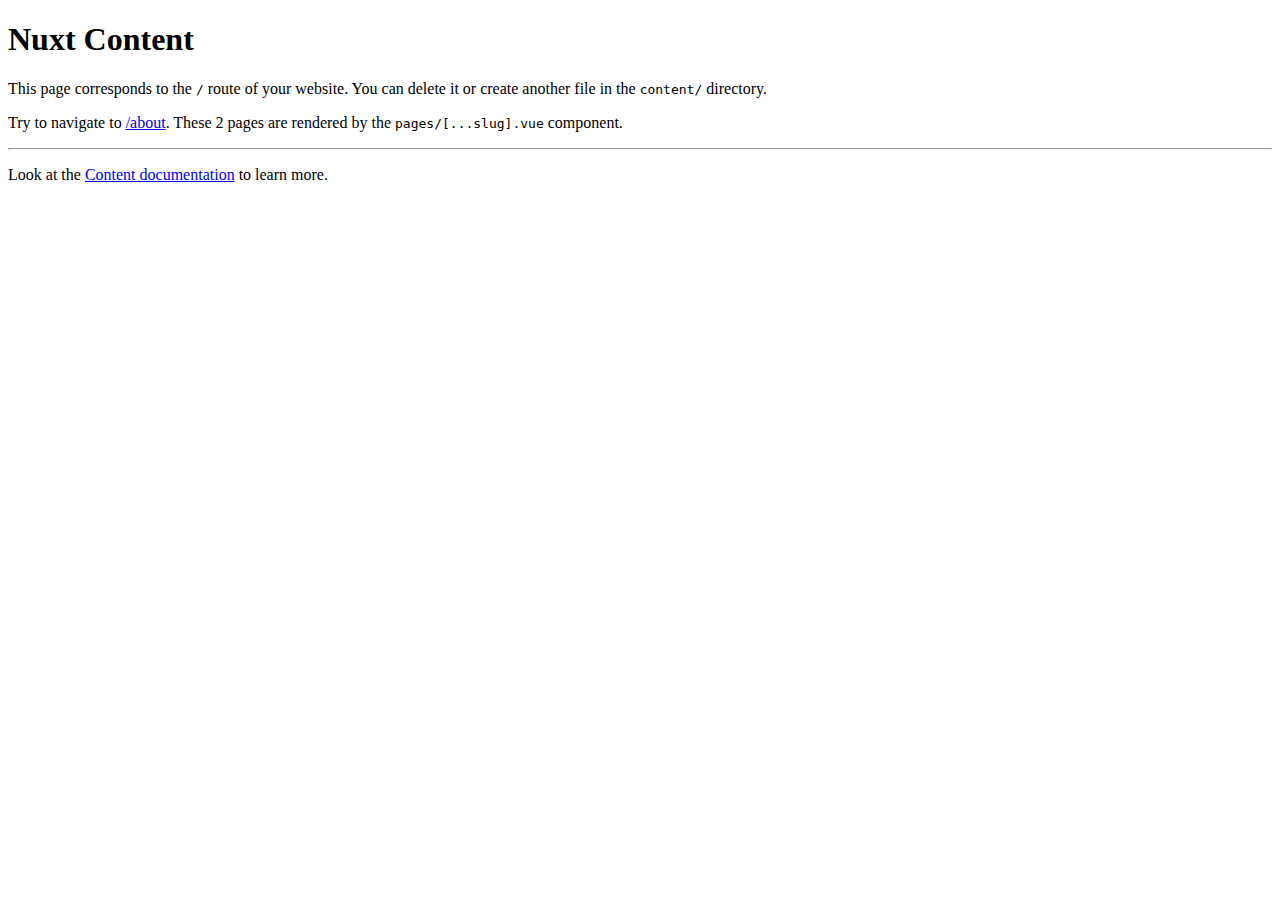
<file: index.html>
<!DOCTYPE html><html  data-capo=""><head><meta charset="utf-8">
<meta name="viewport" content="width=device-width, initial-scale=1">
<title>Nuxt Content</title>
<link rel="preload" as="fetch" crossorigin="anonymous" href="/_payload.json?edc30795-2fd3-4f8d-80e0-dba9756819ac">
<link rel="modulepreload" as="script" crossorigin href="/_nuxt/Bo-57hD3.js">
<link rel="modulepreload" as="script" crossorigin href="/_nuxt/Bv50RIns.js">
<link rel="modulepreload" as="script" crossorigin href="/_nuxt/DPlMOZnm.js">
<link rel="modulepreload" as="script" crossorigin href="/_nuxt/D80MSHh-.js">
<link rel="modulepreload" as="script" crossorigin href="/_nuxt/BJUSawvB.js">
<link rel="modulepreload" as="script" crossorigin href="/_nuxt/DGKKZJPt.js">
<link rel="modulepreload" as="script" crossorigin href="/_nuxt/C-v3KzvZ.js">
<link rel="modulepreload" as="script" crossorigin href="/_nuxt/Dnd51l0P.js">
<link rel="modulepreload" as="script" crossorigin href="/_nuxt/CIStQR-P.js">
<link rel="modulepreload" as="script" crossorigin href="/_nuxt/DJOI9gC2.js">
<link rel="modulepreload" as="script" crossorigin href="/_nuxt/BAs0VBm4.js">
<link rel="modulepreload" as="script" crossorigin href="/_nuxt/D1i02AKN.js">
<link rel="modulepreload" as="script" crossorigin href="/_nuxt/BVzuRxx5.js">
<link rel="modulepreload" as="script" crossorigin href="/_nuxt/COeaT5o_.js">
<link rel="modulepreload" as="script" crossorigin href="/_nuxt/CLkikH4t.js">
<link rel="modulepreload" as="script" crossorigin href="/_nuxt/iJ4YwzZi.js">
<link rel="modulepreload" as="script" crossorigin href="/_nuxt/CwH25qwA.js">
<link rel="modulepreload" as="script" crossorigin href="/_nuxt/CpOb3WuD.js">
<link rel="modulepreload" as="script" crossorigin href="/_nuxt/Z5gcwF1o.js">
<link rel="prefetch" as="style" href="/_nuxt/useStudio.J_53pp2n.css">
<link rel="prefetch" as="script" crossorigin href="/_nuxt/O9uMwowN.js">
<link rel="prefetch" as="script" crossorigin href="/_nuxt/BWENUBiM.js">
<link rel="prefetch" as="script" crossorigin href="/_nuxt/Czd388IO.js">
<meta property="og:title" content="Nuxt Content">
<meta name="description" content="This page corresponds to the / route of your website. You can delete it or create another file in the content/ directory.">
<meta property="og:description" content="This page corresponds to the / route of your website. You can delete it or create another file in the content/ directory.">
<script type="module" src="/_nuxt/Bo-57hD3.js" crossorigin></script></head><body><div id="__nuxt"><div><main><!--[--><div><h1 id="nuxt-content"><!--[-->Nuxt Content<!--]--></h1><p><!--[-->This page corresponds to the <code class=""><!--[-->/<!--]--></code> route of your website. You can delete it or create another file in the <code class=""><!--[-->content/<!--]--></code> directory.<!--]--></p><p><!--[-->Try to navigate to <a href="/about" class=""><!--[-->/about<!--]--></a>. These 2 pages are rendered by the <code class=""><!--[-->pages/[...slug].vue<!--]--></code> component.<!--]--></p><hr><p><!--[-->Look at the <a href="https://content.nuxtjs.org/" rel="nofollow"><!--[-->Content documentation<!--]--></a> to learn more.<!--]--></p></div><!--]--></main></div></div><div id="teleports"></div><script type="application/json" id="__NUXT_DATA__" data-ssr="true" data-src="/_payload.json?edc30795-2fd3-4f8d-80e0-dba9756819ac">[{"state":1,"once":3,"_errors":4,"serverRendered":7,"path":8,"prerenderedAt":9},["Reactive",2],{},["Set"],["ShallowReactive",5],{"content-query-1DxZ1vYQk5":6},null,true,"/",1724235167483]</script>
<script>window.__NUXT__={};window.__NUXT__.config={public:{mdc:{components:{prose:true,map:{p:"prose-p",a:"prose-a",blockquote:"prose-blockquote","code-inline":"prose-code-inline",code:"ProseCodeInline",em:"prose-em",h1:"prose-h1",h2:"prose-h2",h3:"prose-h3",h4:"prose-h4",h5:"prose-h5",h6:"prose-h6",hr:"prose-hr",img:"prose-img",ul:"prose-ul",ol:"prose-ol",li:"prose-li",strong:"prose-strong",table:"prose-table",thead:"prose-thead",tbody:"prose-tbody",td:"prose-td",th:"prose-th",tr:"prose-tr"}},headings:{anchorLinks:{h1:false,h2:true,h3:true,h4:true,h5:false,h6:false}}},content:{locales:[],defaultLocale:"",integrity:1724235152204,experimental:{stripQueryParameters:false,advanceQuery:false,clientDB:false},respectPathCase:false,api:{baseURL:"/api/_content"},navigation:{fields:[]},tags:{p:"prose-p",a:"prose-a",blockquote:"prose-blockquote","code-inline":"prose-code-inline",code:"ProseCodeInline",em:"prose-em",h1:"prose-h1",h2:"prose-h2",h3:"prose-h3",h4:"prose-h4",h5:"prose-h5",h6:"prose-h6",hr:"prose-hr",img:"prose-img",ul:"prose-ul",ol:"prose-ol",li:"prose-li",strong:"prose-strong",table:"prose-table",thead:"prose-thead",tbody:"prose-tbody",td:"prose-td",th:"prose-th",tr:"prose-tr"},highlight:false,wsUrl:"",documentDriven:false,host:"",trailingSlash:false,search:"",contentHead:true,anchorLinks:{depth:4,exclude:[1]}},studio:{apiURL:"https://api.nuxt.studio",iframeMessagingAllowedOrigins:""}},app:{baseURL:"/",buildId:"edc30795-2fd3-4f8d-80e0-dba9756819ac",buildAssetsDir:"/_nuxt/",cdnURL:""}}</script></body></html>
</file>
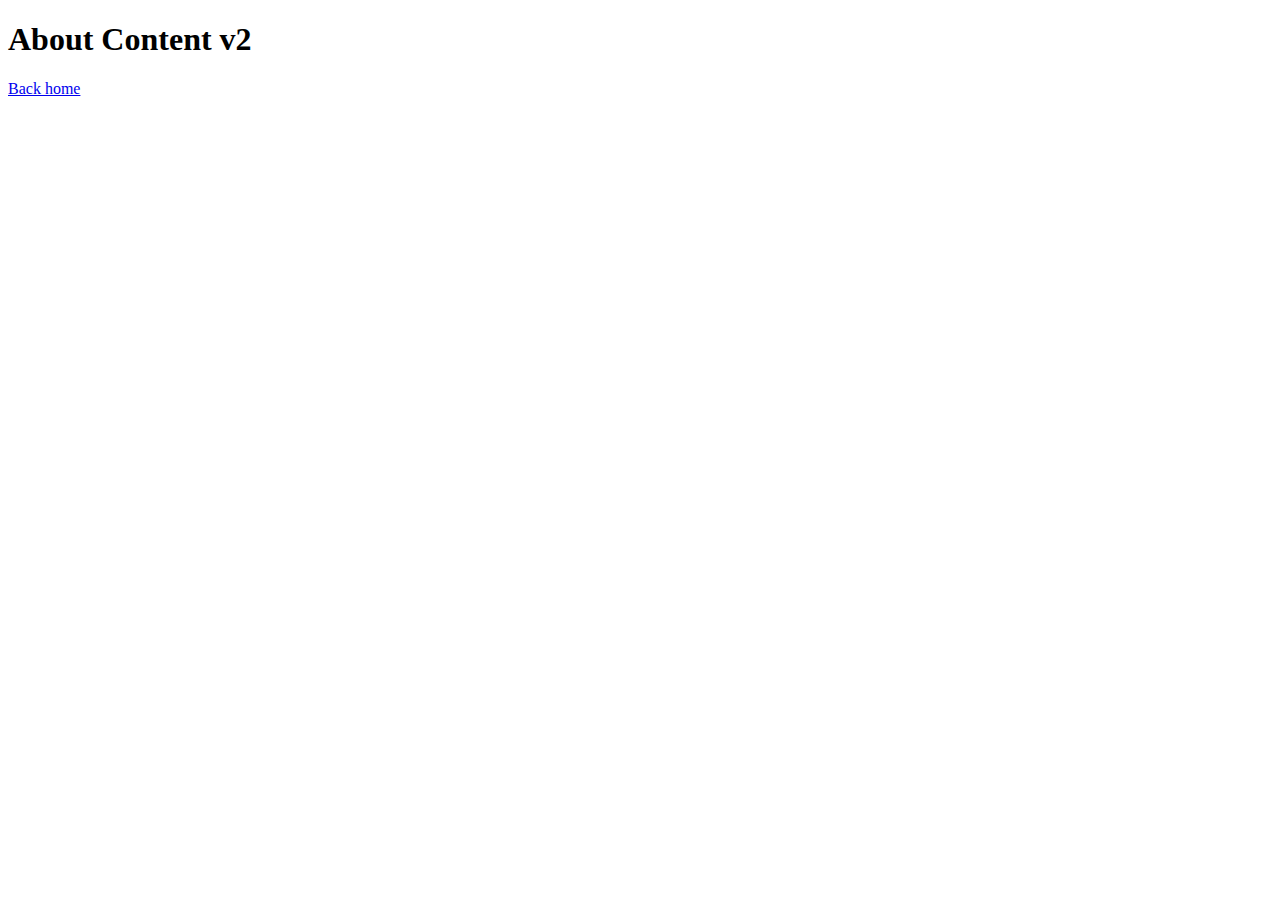
<file: about/index.html>
<!DOCTYPE html><html  data-capo=""><head><meta charset="utf-8">
<meta name="viewport" content="width=device-width, initial-scale=1">
<title>About Content v2</title>
<link rel="preload" as="fetch" crossorigin="anonymous" href="/about/_payload.json?edc30795-2fd3-4f8d-80e0-dba9756819ac">
<link rel="modulepreload" as="script" crossorigin href="/_nuxt/Bo-57hD3.js">
<link rel="modulepreload" as="script" crossorigin href="/_nuxt/Bv50RIns.js">
<link rel="modulepreload" as="script" crossorigin href="/_nuxt/DPlMOZnm.js">
<link rel="modulepreload" as="script" crossorigin href="/_nuxt/D80MSHh-.js">
<link rel="modulepreload" as="script" crossorigin href="/_nuxt/BJUSawvB.js">
<link rel="modulepreload" as="script" crossorigin href="/_nuxt/DGKKZJPt.js">
<link rel="modulepreload" as="script" crossorigin href="/_nuxt/C-v3KzvZ.js">
<link rel="modulepreload" as="script" crossorigin href="/_nuxt/Dnd51l0P.js">
<link rel="modulepreload" as="script" crossorigin href="/_nuxt/CIStQR-P.js">
<link rel="modulepreload" as="script" crossorigin href="/_nuxt/DJOI9gC2.js">
<link rel="modulepreload" as="script" crossorigin href="/_nuxt/BAs0VBm4.js">
<link rel="modulepreload" as="script" crossorigin href="/_nuxt/D1i02AKN.js">
<link rel="modulepreload" as="script" crossorigin href="/_nuxt/BVzuRxx5.js">
<link rel="modulepreload" as="script" crossorigin href="/_nuxt/COeaT5o_.js">
<link rel="modulepreload" as="script" crossorigin href="/_nuxt/CLkikH4t.js">
<link rel="modulepreload" as="script" crossorigin href="/_nuxt/CwH25qwA.js">
<link rel="modulepreload" as="script" crossorigin href="/_nuxt/CpOb3WuD.js">
<link rel="prefetch" as="style" href="/_nuxt/useStudio.J_53pp2n.css">
<link rel="prefetch" as="script" crossorigin href="/_nuxt/O9uMwowN.js">
<link rel="prefetch" as="script" crossorigin href="/_nuxt/BWENUBiM.js">
<link rel="prefetch" as="script" crossorigin href="/_nuxt/Czd388IO.js">
<meta property="og:title" content="About Content v2">
<meta name="description" content="Back home">
<meta property="og:description" content="Back home">
<script type="module" src="/_nuxt/Bo-57hD3.js" crossorigin></script></head><body><div id="__nuxt"><div><main><!--[--><div><h1 id="about-content-v2"><!--[-->About Content v2<!--]--></h1><p><!--[--><a href="/" class=""><!--[-->Back home<!--]--></a><!--]--></p></div><!--]--></main></div></div><div id="teleports"></div><script type="application/json" id="__NUXT_DATA__" data-ssr="true" data-src="/about/_payload.json?edc30795-2fd3-4f8d-80e0-dba9756819ac">[{"state":1,"once":3,"_errors":4,"serverRendered":7,"path":8,"prerenderedAt":9},["Reactive",2],{},["Set"],["ShallowReactive",5],{"content-query-RizbiHReX6":6},null,true,"/about",1724235167598]</script>
<script>window.__NUXT__={};window.__NUXT__.config={public:{mdc:{components:{prose:true,map:{p:"prose-p",a:"prose-a",blockquote:"prose-blockquote","code-inline":"prose-code-inline",code:"ProseCodeInline",em:"prose-em",h1:"prose-h1",h2:"prose-h2",h3:"prose-h3",h4:"prose-h4",h5:"prose-h5",h6:"prose-h6",hr:"prose-hr",img:"prose-img",ul:"prose-ul",ol:"prose-ol",li:"prose-li",strong:"prose-strong",table:"prose-table",thead:"prose-thead",tbody:"prose-tbody",td:"prose-td",th:"prose-th",tr:"prose-tr"}},headings:{anchorLinks:{h1:false,h2:true,h3:true,h4:true,h5:false,h6:false}}},content:{locales:[],defaultLocale:"",integrity:1724235152204,experimental:{stripQueryParameters:false,advanceQuery:false,clientDB:false},respectPathCase:false,api:{baseURL:"/api/_content"},navigation:{fields:[]},tags:{p:"prose-p",a:"prose-a",blockquote:"prose-blockquote","code-inline":"prose-code-inline",code:"ProseCodeInline",em:"prose-em",h1:"prose-h1",h2:"prose-h2",h3:"prose-h3",h4:"prose-h4",h5:"prose-h5",h6:"prose-h6",hr:"prose-hr",img:"prose-img",ul:"prose-ul",ol:"prose-ol",li:"prose-li",strong:"prose-strong",table:"prose-table",thead:"prose-thead",tbody:"prose-tbody",td:"prose-td",th:"prose-th",tr:"prose-tr"},highlight:false,wsUrl:"",documentDriven:false,host:"",trailingSlash:false,search:"",contentHead:true,anchorLinks:{depth:4,exclude:[1]}},studio:{apiURL:"https://api.nuxt.studio",iframeMessagingAllowedOrigins:""}},app:{baseURL:"/",buildId:"edc30795-2fd3-4f8d-80e0-dba9756819ac",buildAssetsDir:"/_nuxt/",cdnURL:""}}</script></body></html>
</file>
<file: _nuxt/useStudio.J_53pp2n.css>
body.__preview_enabled{padding-bottom:50px}#__nuxt_preview[data-v-8daf1eb6]{align-items:center;-webkit-backdrop-filter:blur(20px);backdrop-filter:blur(20px);background:#ffffff4d;border-top:1px solid #eee;bottom:-60px;color:#000;display:flex;font-family:Helvetica,sans-serif;font-size:16px;font-weight:500;gap:10px;height:50px;justify-content:center;left:0;position:fixed;right:0;transition:bottom .3s ease-in-out;z-index:10000}#__nuxt_preview.__preview_ready[data-v-8daf1eb6]{bottom:0}#__preview_background[data-v-8daf1eb6]{-webkit-backdrop-filter:blur(8px);backdrop-filter:blur(8px);background:#ffffff4d;height:100vh;left:0;position:fixed;top:0;width:100vw;z-index:9000}#__preview_loader[data-v-8daf1eb6]{align-items:center;color:#000;display:flex;flex-direction:column;font-family:system-ui,-apple-system,BlinkMacSystemFont,Segoe UI,Roboto,Oxygen,Ubuntu,Cantarell,Open Sans,Helvetica Neue,sans-serif;font-size:1.4rem;gap:8px;left:50%;position:fixed;top:50%;transform:translate(-50%,-50%);z-index:9500}#__preview_loader p[data-v-8daf1eb6]{margin:10px 0}.dark #__preview_background[data-v-8daf1eb6],.dark-mode #__preview_background[data-v-8daf1eb6]{background:#0000004d}.dark #__preview_loader[data-v-8daf1eb6],.dark-mode #__preview_loader[data-v-8daf1eb6]{color:#fff}.preview-loading-enter-active[data-v-8daf1eb6],.preview-loading-leave-active[data-v-8daf1eb6]{transition:opacity .4s}.preview-loading-enter[data-v-8daf1eb6],.preview-loading-leave-to[data-v-8daf1eb6]{opacity:0}#__preview_loading_icon[data-v-8daf1eb6]{animation:spin-8daf1eb6 1s linear infinite}.dark #__nuxt_preview[data-v-8daf1eb6],.dark-mode #__nuxt_preview[data-v-8daf1eb6]{background:#0000004d;border-top:1px solid #111;color:#fff}#__nuxt_preview svg[data-v-8daf1eb6]{color:#000;display:inline-block;height:30px;width:30px}.dark #__nuxt_preview svg[data-v-8daf1eb6],.dark-mode #__nuxt_preview svg[data-v-8daf1eb6]{color:#fff}button[data-v-8daf1eb6]{background:transparent;border:1px solid rgba(0,0,0,.2);border-radius:3px;box-shadow:none;color:#000c;cursor:pointer;display:inline-block;font-size:14px;font-weight:400;line-height:1rem;margin:0;padding:4px 10px;text-align:center;transition:none;width:auto}button[data-v-8daf1eb6]:hover{border-color:#0006;color:#000000e6}.dark button[data-v-8daf1eb6],.dark-mode button[data-v-8daf1eb6]{border-color:#fff3;color:#d3d3d3}.dark button[data-v-8daf1eb6]:hover,.dark-mode button[data-v-8daf1eb6]:hover{border-color:#fff6;color:#fff}#__nuxt_preview button[data-v-8daf1eb6]:focus,#__nuxt_preview button[data-v-8daf1eb6]:hover{background:#0000001a}#__nuxt_preview button[data-v-8daf1eb6]:active{background:#0003}.dark #__nuxt_preview button[data-v-8daf1eb6],.dark-mode #__nuxt_preview button[data-v-8daf1eb6]{border:1px solid hsla(0,0%,100%,.2);color:#fffc}.dark #__nuxt_preview button[data-v-8daf1eb6]:hover,.dark-mode #__nuxt_preview button[data-v-8daf1eb6]:focus{background:#ffffff1a}.dark #__nuxt_preview button[data-v-8daf1eb6]:active,.dark-mode #__nuxt_preview button[data-v-8daf1eb6]:active{background:#fff3}a[data-v-8daf1eb6]{font-weight:600}#__nuxt_preview.__preview_refreshing button[data-v-8daf1eb6],#__nuxt_preview.__preview_refreshing span[data-v-8daf1eb6],#__nuxt_preview.__preview_refreshing svg[data-v-8daf1eb6]{animation:nuxt_pulsate-8daf1eb6 1s ease-out;animation-iteration-count:infinite;opacity:.5}@keyframes nuxt_pulsate-8daf1eb6{0%{opacity:1}50%{opacity:.5}to{opacity:1}}@keyframes spin-8daf1eb6{0%{transform:rotate(1turn)}to{transform:rotate(0)}}
</file>
